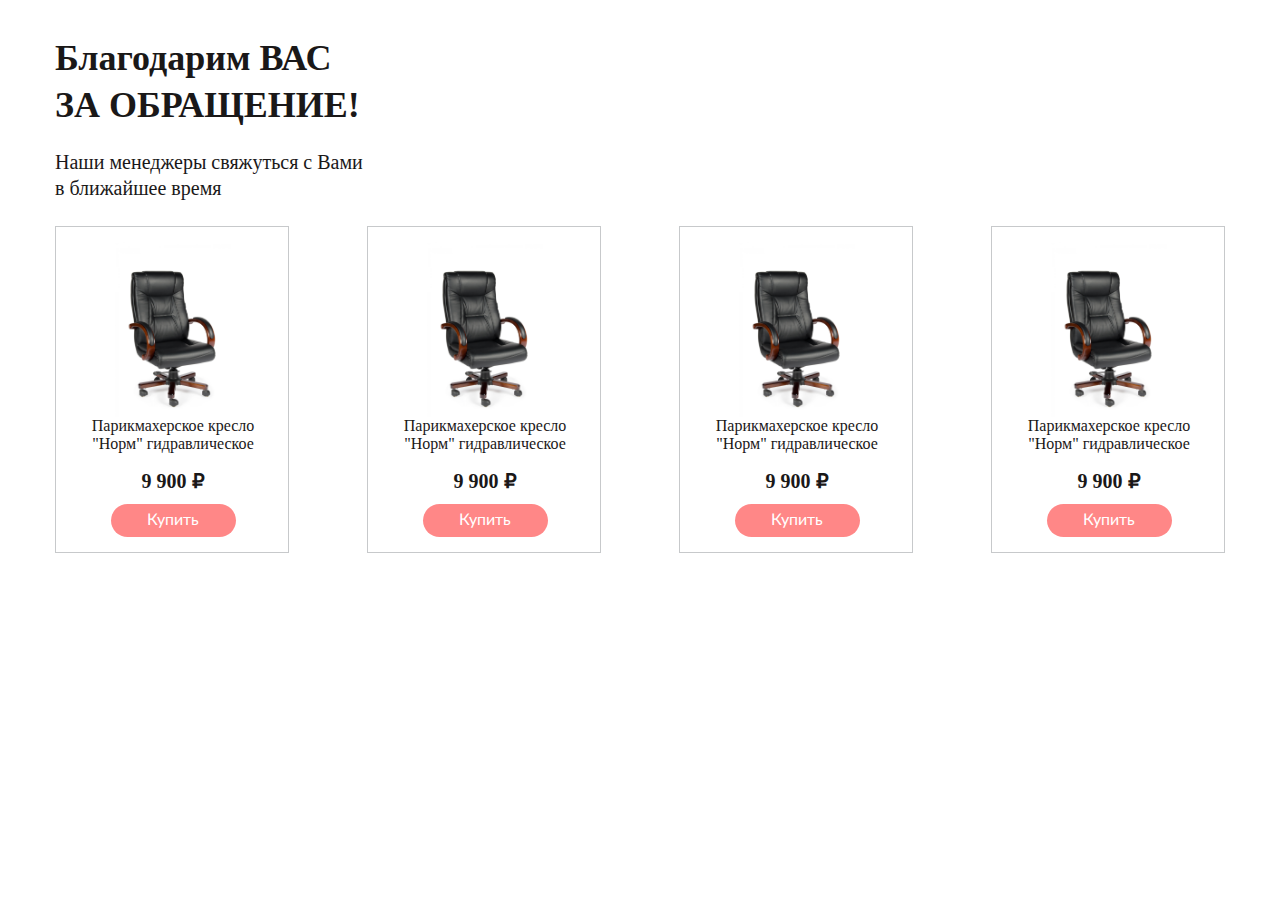
<file: thank-you.html>
<!DOCTYPE html>
<html lang="ru">

<head>
	<title>Страница благодарности</title>
	<meta charset="UTF-8">
	<meta name="format-detection" content="telephone=no">
	<meta name="description" content="Новый сайт">
	<link rel="stylesheet" href="css/style.css">
	<link rel="icon" type="image/png" href="img/favicons/icon256.png" sizes="256x256">
	<link rel="icon" type="image/png" href="img/favicons/icon128.png" sizes="128x128">
	<link rel="icon" type="image/png" href="img/favicons/icon64.png" sizes="64x64">
	<link rel="icon" type="image/png" href="img/favicons/icon32.png" sizes="32x32">
	<link rel="icon" type="image/png" href="img/favicons/icon16.png" sizes="16x16">
	<link rel="icon" type="image/png" href="img/favicons/icon.svg" sizes="any">
	<meta name="viewport" content="width=device-width, initial-scale=1.0">
</head>

<body>
	<div class="wrapper">

		<main class="page">
			<section id="thanks" class="thanks">
				<div class="container">
					<h1>
						Благодарим ВАС <br>
						ЗА ОБРАЩЕНИЕ!
					</h1>
					<p>
						Наши менеджеры свяжуться с Вами <br>
						в ближайшее время
					</p>
					<div class="prod-card d-flex">

						<div class="prod-card__body d-flex">
							<a href="#" class="prod-card__link">
								<img src="img/product/01.jpg" alt="">
							</a>
							<div class="prod-card__text">
								<a href="#">
									<h4>
										Парикмахерское кресло
										"Норм" гидравлическое
									</h4>
								</a>
							</div>
							<div class="prod-card__price-item d-flex">
								<p class="prod-card__price rub">9 900 </p>
								<a href="#" class="prod-card__btn btn">Купить</a>
							</div>
						</div>

						<div class="prod-card__body d-flex">
							<a href="#" class="prod-card__link">
								<img src="img/product/01.jpg" alt="">
							</a>
							<div class="prod-card__text">
								<a href="#">
									<h4>
										Парикмахерское кресло
										"Норм" гидравлическое
									</h4>
								</a>
							</div>
							<div class="prod-card__price-item d-flex">
								<p class="prod-card__price rub">9 900 </p>
								<a href="#" class="prod-card__btn btn">Купить</a>
							</div>
						</div>

						<div class="prod-card__body d-flex">
							<a href="#" class="prod-card__link">
								<img src="img/product/01.jpg" alt="">
							</a>
							<div class="prod-card__text">
								<a href="#">
									<h4>
										Парикмахерское кресло
										"Норм" гидравлическое
									</h4>
								</a>
							</div>
							<div class="prod-card__price-item d-flex">
								<p class="prod-card__price rub">9 900 </p>
								<a href="#" class="prod-card__btn btn">Купить</a>
							</div>
						</div>

						<div class="prod-card__body d-flex">
							<a href="#" class="prod-card__link">
								<img src="img/product/01.jpg" alt="">
							</a>
							<div class="prod-card__text">
								<a href="#">
									<h4>
										Парикмахерское кресло
										"Норм" гидравлическое
									</h4>
								</a>
							</div>
							<div class="prod-card__price-item d-flex">
								<p class="prod-card__price rub">9 900 </p>
								<a href="#" class="prod-card__btn btn">Купить</a>
							</div>
						</div>

					</div>
				</div>
			</section>

		</main>
	</div>

	<script src="https://code.jquery.com/jquery-3.5.1.min.js"
		integrity="sha256-9/aliU8dGd2tb6OSsuzixeV4y/faTqgFtohetphbbj0=" crossorigin="anonymous"></script>
	<script src="js/main.js"></script>
</body>

</html>
</file>
<file: css/style.css>
@charset "UTF-8";
@font-face {
  font-family: "Lato";
  src: url("../fonts/Lato-Light.eot");
  src: local("☺"), url("../fonts/Lato-Light.woff") format("woff"), url("../fonts/Lato-Light.ttf") format("truetype"), url("../fonts/Lato-Light.svg") format("svg");
  font-weight: 300;
  font-style: normal; }

@font-face {
  font-family: "Lato";
  src: url("../fonts/Lato-Regular.eot");
  src: local("☺"), url("../fonts/Lato-Regular.woff") format("woff"), url("../fonts/Lato-Regular.ttf") format("truetype"), url("../fonts/Lato-Regular.svg") format("svg");
  font-weight: 400;
  font-style: normal; }

@font-face {
  font-family: "Lato";
  src: url("../fonts/Lato-Medium.eot");
  src: local("☺"), url("../fonts/Lato-Medium.woff") format("woff"), url("../fonts/Lato-Medium.ttf") format("truetype"), url("../fonts/Lato-Medium.svg") format("svg");
  font-weight: 500;
  font-style: normal; }

@font-face {
  font-family: "Lato";
  src: url("../fonts/Lato-Semibold.eot");
  src: local("☺"), url("../fonts/Lato-Semibold.woff") format("woff"), url("../fonts/Lato-Semibold.ttf") format("truetype"), url("../fonts/Lato-Semibold.svg") format("svg");
  font-weight: 600;
  font-style: normal; }

@font-face {
  font-family: "Lato";
  src: url("fonts/Lato-Bold.eot");
  src: local("☺"), url("../fonts/Lato-Bold.woff") format("woff"), url("../fonts/Lato-Bold.ttf") format("truetype"), url("../fonts/Lato-Bold.svg") format("svg");
  font-weight: 700;
  font-style: normal; }

@font-face {
  font-family: "Lato";
  src: url("../fonts/Lato-Heavy.eot");
  src: local("☺"), url("../fonts/Lato-Heavy.woff") format("woff"), url("../fonts/Lato-Heavy.ttf") format("truetype"), url("../fonts/Lato-Heavy.svg") format("svg");
  font-weight: 900;
  font-style: normal; }

* {
  padding: 0px;
  margin: 0px;
  border: 0px; }

*,
*:before,
*:after {
  -moz-box-sizing: border-box;
  -webkit-box-sizing: border-box;
  box-sizing: border-box; }

:focus,
:active {
  outline: none; }

a:focus,
a:active {
  outline: none; }

a, p, ul, li {
  margin: 0; }

aside,
nav,
footer,
header,
section {
  display: block; }

html,
body {
  height: 100%;
  min-width: 320px; }

body {
  line-height: 1;
  font-family: "";
  -ms-text-size-adjust: 100%;
  -moz-text-size-adjust: 100%;
  -webkit-text-size-adjust: 100%; }

input,
button,
textarea {
  font-family: ""; }

input::-ms-clear {
  display: none; }

button {
  cursor: pointer; }

button::-moz-focus-inner {
  padding: 0;
  border: 0; }

a,
a:visited {
  text-decoration: none; }

a:hover {
  text-decoration: none; }

ul li {
  list-style: none; }

img {
  vertical-align: top; }

h1,
h2,
h3,
h4,
h5,
h6 {
  font-weight: inherit;
  font-size: inherit; }

body {
  color: #1a1818;
  font-size: 16px;
  line-height: 1.3;
  font-weight: 400; }
  body a {
    color: #1a1818; }
  body.lock {
    overflow: hidden; }

.wrapper {
  width: 100%;
  min-height: 100%;
  overflow: hidden;
  display: -webkit-box;
  display: -ms-flexbox;
  display: flex;
  -webkit-box-orient: vertical;
  -webkit-box-direction: normal;
  -ms-flex-direction: column;
  flex-direction: column; }

.page {
  -webkit-box-flex: 1;
  -ms-flex: 1 1 auto;
  flex: 1 1 auto;
  padding: 35px 0; }

.container {
  max-width: 1170px;
  margin: 0 auto;
  width: 100%; }

.d-flex {
  display: -webkit-box;
  display: -ms-flexbox;
  display: flex; }

.menu__link {
  -webkit-transition: opacity 0.3s;
  -o-transition: opacity 0.3s;
  transition: opacity 0.3s; }

.sibling-fade:hover .menu__link:not(:hover) {
  opacity: 0.5; }

.nuar_blk {
  position: absolute;
  top: 0;
  left: 0;
  z-index: 2;
  width: 100%;
  height: 100%;
  background-color: #00000035; }
  .nuar_blk:hover {
    background-color: #00000050; }

.nuar_color {
  position: relative;
  width: 300px;
  height: 160px;
  border-radius: 25px;
  overflow: hidden;
  -webkit-filter: drop-shadow(0px 0px 6px rgba(0, 0, 0, 0.5));
  filter: drop-shadow(0px 0px 6px rgba(0, 0, 0, 0.5)); }
  .nuar_color:before {
    content: '';
    position: absolute;
    width: 100%;
    height: 100%;
    background-image: -webkit-radial-gradient(100% 0%, circle, #fec38e, #ff7700 70%);
    background-image: -o-radial-gradient(100% 0%, circle, #fec38e, #ff7700 70%);
    background-image: radial-gradient(circle at 100% 0%, #fec38e, #ff7700 70%);
    border-radius: inherit;
    -webkit-transform: skewY(-12deg);
    -ms-transform: skewY(-12deg);
    transform: skewY(-12deg);
    -webkit-transform-origin: 100% 50%;
    -ms-transform-origin: 100% 50%;
    transform-origin: 100% 50%; }

.row:after {
  display: block;
  content: "";
  clear: both; }

.rub:after {
  content: "₽"; }

.parallax {
  background: url("../img/smart-conven.jpg") center/cover no-repeat fixed; }

.noselect {
  -webkit-touch-callout: none;
  -webkit-user-select: none;
  -khtml-user-select: none;
  -moz-user-select: none;
  -ms-user-select: none;
  user-select: none; }

ol.counter {
  list-style-type: none;
  counter-reset: item; }
  ol.counter li {
    position: relative;
    padding: 0px 0px 0px 45px; }
    ol.counter li:before {
      counter-increment: item;
      content: counter(item);
      position: absolute;
      left: 0;
      top: 0;
      color: #818181;
      font-size: 14px;
      font-weight: 700;
      text-align: center;
      line-height: 26px;
      border-radius: 50%;
      width: 28px;
      height: 28px;
      border: 1px solid #4274bb; }

.ellipsis {
  display: block;
  overflow: hidden;
  width: 100%;
  white-space: nowrap;
  -o-text-overflow: ellipsis;
  text-overflow: ellipsis; }

.es {
  overflow: hidden;
  white-space: nowrap;
  -o-text-overflow: ellipsis;
  text-overflow: ellipsis; }

.table {
  display: table;
  font-size: 0;
  width: 100%; }

.trow {
  display: table-row; }

.cell {
  display: table-cell; }
  .cell.full {
    width: 100%; }

.ibg {
  position: relative; }
  .ibg img {
    position: absolute;
    width: 100%;
    height: 100%;
    top: 0;
    left: 0;
    -o-object-fit: cover;
    object-fit: cover; }

body.ie .ibg {
  background-position: center;
  background-size: cover;
  background-repeat: no-repeat; }

body.ie .ibg img {
  width: 0;
  height: 0;
  opacity: 0;
  visibility: hidden; }

.video {
  position: relative;
  overflow: hidden;
  height: 0;
  padding-bottom: 56.25%; }
  .video video,
  .video iframe,
  .video object,
  .video embed {
    position: absolute;
    top: 0;
    left: 0;
    width: 100%;
    height: 100%; }

.videobg video,
.videobg iframe,
.videobg object,
.videobg embed {
  position: fixed;
  top: 50%;
  left: 50%;
  min-width: 100%;
  min-height: 100%;
  width: auto;
  height: auto;
  z-index: -100;
  -webkit-transform: translateX(-50%) translateY(-50%);
  -ms-transform: translateX(-50%) translateY(-50%);
  transform: translateX(-50%) translateY(-50%);
  background-size: cover; }

.moretext {
  overflow: hidden; }

.moretext__more {
  cursor: pointer; }
  .moretext__more span {
    font-style: normal; }
    .moretext__more span:first-child {
      display: block; }
    .moretext__more span:last-child {
      display: none; }
  .moretext__more.active span {
    font-style: normal; }
    .moretext__more.active span:first-child {
      display: none; }
    .moretext__more.active span:last-child {
      display: block; }

.graystyle {
  -webkit-transition: all 0.8s ease 0s;
  -moz-transition: all 0.8s ease 0s;
  -ms-transition: all 0.8s ease 0s;
  -o-transition: all 0.8s ease 0s;
  transition: all 0.8s ease 0s;
  filter: grayscale(1);
  -webkit-filter: grayscale(1);
  -moz-filter: grayscale(1);
  -o-filter: grayscale(1); }

.graystyleoff {
  filter: grayscale(0);
  -webkit-filter: grayscale(0);
  -moz-filter: grayscale(0);
  -o-filter: grayscale(0); }

.slick-slider {
  position: relative; }
  .slick-slider .slick-track,
  .slick-slider .slick-list {
    -webkit-transform: translate3d(0, 0, 0);
    -moz-transform: translate3d(0, 0, 0);
    -ms-transform: translate3d(0, 0, 0);
    -o-transform: translate3d(0, 0, 0);
    transform: translate3d(0, 0, 0); }
  .slick-slider .slick-list {
    position: relative;
    overflow: hidden;
    width: 100%; }
  .slick-slider .slick-track {
    position: relative;
    width: 100%;
    display: -webkit-box;
    display: -moz-box;
    display: -ms-flexbox;
    display: -webkit-flex;
    display: flex;
    font-size: 0; }
  .slick-slider .slick-slide {
    position: relative; }

.tab__item {
  display: none; }
  .tab__item.active {
    display: block; }

.mirror {
  -webkit-transform: scale(-1, 1);
  -ms-transform: scale(-1, 1);
  transform: scale(-1, 1); }

.nicescroll-rails {
  z-index: 1000 !important; }

.gm-style-iw-t {
  opacity: 0; }

.baloon {
  opacity: 1;
  right: -7px !important;
  bottom: 80px !important; }
  .baloon button {
    display: none !important; }
  .baloon:after {
    display: none !important; }

.baloon-style {
  display: none; }

.baloon-content.gm-style-iw {
  opacity: 1;
  border-radius: 0px !important;
  max-width: 300px !important;
  padding: 0 !important;
  left: 0 !important;
  width: 100% !important;
  overflow: visible !important; }
  .baloon-content.gm-style-iw > .gm-style-iw-d {
    overflow: hidden !important;
    max-width: none !important; }
  .baloon-content.gm-style-iw:after {
    display: none !important; }

.baloon-close {
  top: 18px !important; }

.popup {
  -webkit-overflow-scrolling: touch;
  background-color: rgba(0, 0, 0, 0.8);
  display: none;
  position: fixed !important;
  top: 0px;
  left: 0;
  width: 100%;
  height: 100%;
  overflow: auto;
  z-index: 100; }
  .popup.active .popup-content {
    -moz-transform: scale(1);
    -ms-transform: scale(1);
    -webkit-transform: scale(1);
    -o-transform: scale(1);
    transform: scale(1); }
  .popup.show {
    display: block; }
    .popup.show .popup-content {
      -moz-transform: scale(1);
      -ms-transform: scale(1);
      -webkit-transform: scale(1);
      -o-transform: scale(1);
      transform: scale(1); }

.popup-table {
  height: 100%;
  table-layout: fixed; }
  .popup-table > .cell {
    height: 100%;
    vertical-align: middle;
    padding: 30px 10px; }

.popup-content {
  -moz-transform: scale(0);
  -ms-transform: scale(0);
  -webkit-transform: scale(0);
  -o-transform: scale(0);
  transform: scale(0);
  -webkit-transition: all 0.3s ease 0s;
  -moz-transition: all 0.3s ease 0s;
  -ms-transition: all 0.3s ease 0s;
  -o-transition: all 0.3s ease 0s;
  transition: all 0.3s ease 0s;
  position: relative;
  max-width: 600px;
  margin: 0px auto;
  padding: 55px 40px 40px 40px;
  background-color: #fff;
  border-radius: 15px; }

.popup-close {
  width: 20px;
  height: 20px;
  position: absolute;
  top: 15px;
  right: 10px;
  cursor: pointer;
  background: url("../img/icons/close.svg") 0 0 no-repeat; }

.popup__title {
  font-size: 24px;
  margin-bottom: 45px; }

.popup-form {
  display: -webkit-box;
  display: -ms-flexbox;
  display: flex;
  -webkit-box-orient: vertical;
  -webkit-box-direction: normal;
  -ms-flex-direction: column;
  flex-direction: column;
  -webkit-box-align: start;
  -ms-flex-align: start;
  align-items: flex-start; }

.popup-form input {
  width: 100%;
  height: 40px;
  padding: 15px;
  border: 0.5px solid grey;
  border-radius: 10px;
  margin-bottom: 20px; }

.popup-form button {
  display: -webkit-inline-box;
  display: -ms-inline-flexbox;
  display: inline-flex;
  -webkit-box-pack: center;
  -ms-flex-pack: center;
  justify-content: center;
  -webkit-box-align: center;
  -ms-flex-align: center;
  align-items: center;
  text-align: center;
  padding: 5px 15px;
  min-width: 200px;
  height: 40px;
  font-family: 'Lato';
  font-size: 20px;
  font-weight: 400;
  color: #fff;
  background: #ff000078;
  border-radius: 35px; }

.prod-card {
  -webkit-box-pack: justify;
  -ms-flex-pack: justify;
  justify-content: space-between; }
  .prod-card__body {
    padding: 15px 20px 15px 22px;
    -webkit-box-orient: vertical;
    -webkit-box-direction: normal;
    -ms-flex-direction: column;
    flex-direction: column;
    border: 0.4px solid #c7c9cb;
    -webkit-box-flex: 0;
    -ms-flex: 0 1 20%;
    flex: 0 1 20%; }
  .prod-card__link {
    display: -webkit-box;
    display: -ms-flexbox;
    display: flex;
    -webkit-box-pack: center;
    -ms-flex-pack: center;
    justify-content: center;
    -webkit-box-align: center;
    -ms-flex-align: center;
    align-items: center;
    -webkit-box-flex: 0;
    -ms-flex: 0 0 175px;
    flex: 0 0 175px;
    max-height: 195px;
    overflow: hidden; }
    .prod-card__link img {
      max-width: 100%;
      height: 100%; }
  .prod-card__text {
    -webkit-box-flex: 1;
    -ms-flex: 1 1 auto;
    flex: 1 1 auto;
    margin-bottom: 15px; }
    .prod-card__text h4 {
      text-align: center;
      line-height: 18px; }
  .prod-card__price-item {
    -webkit-box-orient: vertical;
    -webkit-box-direction: normal;
    -ms-flex-direction: column;
    flex-direction: column;
    -webkit-box-align: center;
    -ms-flex-align: center;
    align-items: center; }
  .prod-card__price {
    font-size: 23px;
    font-weight: 600;
    margin-bottom: 10px; }
  .prod-card__btn {
    display: -webkit-inline-box;
    display: -ms-inline-flexbox;
    display: inline-flex;
    -webkit-box-pack: center;
    -ms-flex-pack: center;
    justify-content: center;
    -webkit-box-align: center;
    -ms-flex-align: center;
    align-items: center;
    text-align: center;
    padding: 5px 15px;
    min-width: 125px;
    height: 33px;
    font-family: 'Lato';
    font-size: 16px;
    font-weight: 400;
    color: #fff;
    background: #ff000078;
    border-radius: 35px; }

.masterpiece {
  padding-top: 30px; }

.thanks h1,
.masterpiece h1 {
  font-size: 36px;
  font-weight: 700;
  margin-bottom: 20px; }

.masterpiece h2 {
  font-size: 24px;
  font-weight: 700;
  margin-bottom: 20px; }

.masterpiece h3 {
  font-size: 20px;
  font-weight: 700;
  margin-bottom: 20px; }

.masterpiece p {
  margin-bottom: 25px; }

.masterpiece__img {
  max-width: 550px;
  width: 100%;
  max-height: 260px;
  overflow: hidden;
  margin-bottom: 25px; }

.masterpiece__img img {
  max-width: 100%;
  width: 100%;
  -o-object-fit: cover;
  object-fit: cover; }

.masterpiece .prod-card {
  margin-bottom: 25px; }

.masterpiece ol {
  padding-left: 35px;
  margin-bottom: 55px; }

.masterpiece ol li {
  margin-bottom: 5px; }

.masterpiece ol li:last-child {
  margin-bottom: 0; }

.masterpiece ul {
  padding-left: 35px;
  margin-bottom: 85px; }

.masterpiece ul li {
  list-style: disc;
  margin-bottom: 5px; }

.masterpiece ul li:last-child {
  margin-bottom: 0; }

.thanks p {
  font-size: 20px; }

.thanks .prod-card {
  margin-top: 25px; }

@media (max-width: 1200px) {
  .container {
    padding: 0 10px; } }

@media (max-width: 1024px) {
  .prod-card__body {
    -webkit-box-flex: 0;
    -ms-flex: 0 1 24.5%;
    flex: 0 1 24.5%; } }

@media (max-width: 768px) {
  .prod-card {
    -ms-flex-wrap: wrap;
    flex-wrap: wrap; }
  .prod-card__body {
    -webkit-box-flex: 0;
    -ms-flex: 0 1 49.5%;
    flex: 0 1 49.5%;
    margin-bottom: 5px; } }

@media (max-width: 515px) {
  .masterpiece p {
    text-align: justify; }
  .popup-content {
    padding: 25px; } }

@media (max-width: 414px) {
  .prod-card__body {
    -webkit-box-flex: 0;
    -ms-flex: 0 1 100%;
    flex: 0 1 100%;
    margin-bottom: 5px; } }
</file>
